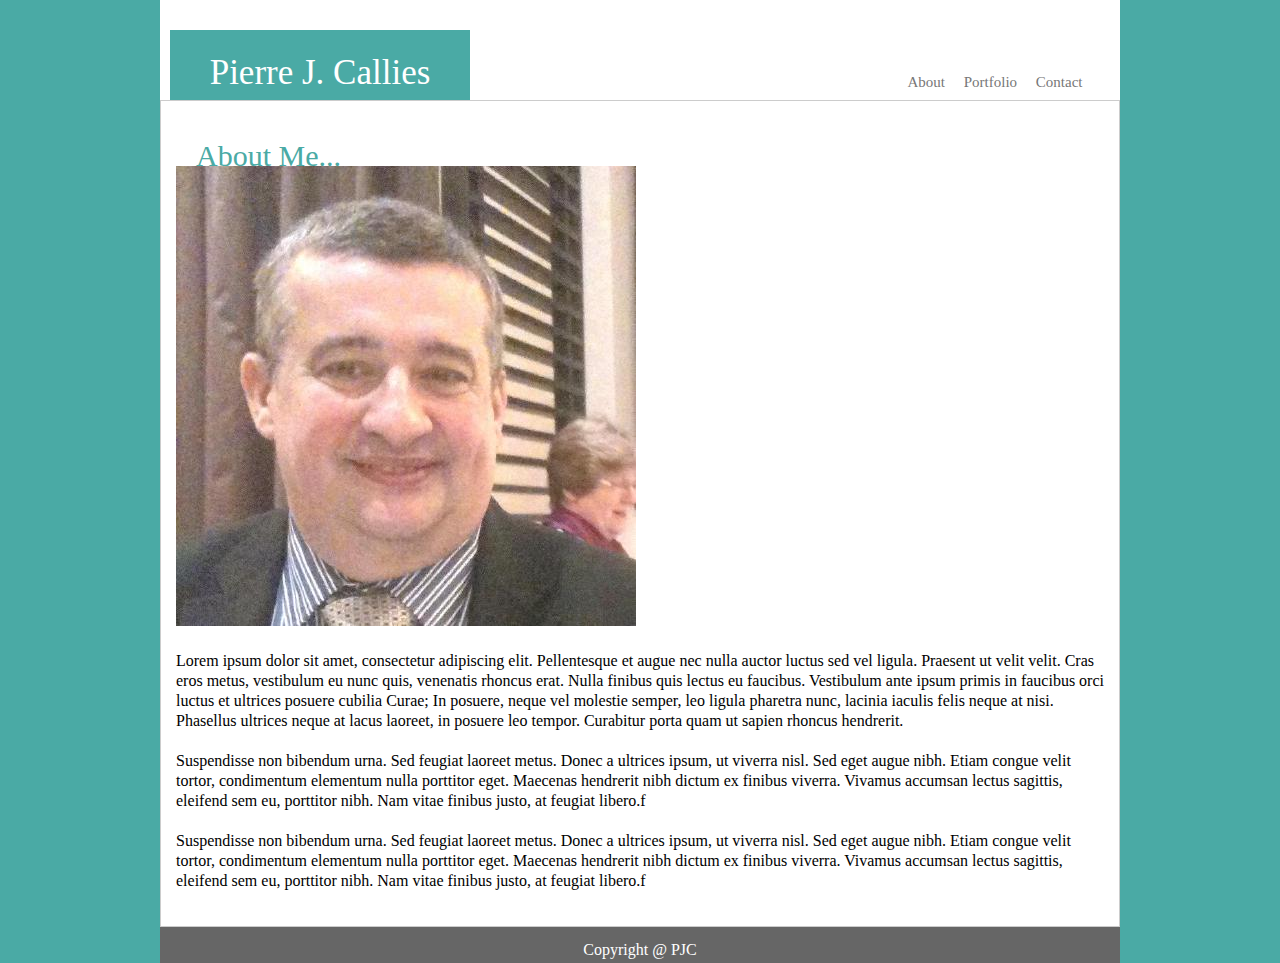
<file: index.html>
<!-- STUDENTS: Head to float.css for your assignment -->
<!DOCTYPE html>
<html lang="en-us">
<head>
        <meta charset="UTF-8">
        <meta name="viewport" content="width=device-width, initial-scale-1, shring-to-fit=no">
        
        <link rel="stylesheet" type="text/css" href="assets/css/reset.css">
        <link rel="stylesheet" type="text/css" href="assets/css/style.css">
        
        <title>Pierre Callies Porfolio Page</title>
</head>

<body>
    <div class="parent container">
        <header> <!-- Standard Header With Navigation Among Pages. It Should be identical on all page using include -->
            <section> <!--section Myname and Navigation should be side by side-->
                <aside ID="MyName">Pierre J. Callies</aside> 
                <div ID="MyNavigation">
                    <ul> <!-- Navigation should be with a style-->
                        <li><a href="index.html">About</a>&nbsp; &nbsp; &nbsp;</li>
                        <li><a href="portfolio.html">Portfolio</a>&nbsp; &nbsp; &nbsp;</li>
                        <li><a href="contact.html">Contact</a> &nbsp;</li>
                    </ul>
                </div>
            </section>
        </header>
   

        <div>
            <section ID="MainBody"><!-- This is where the pictures and main description goes-->
                <H2 class="toptittle">
                    About Me...
                </H2>  <!-- Font size should be the same as for my name color should be reversed-->
                    <Div>
                        <p><img src="assets/images/Me.jpg" alt="Pierre J. Callies"></P>
                        <p class="">Lorem ipsum dolor sit amet, consectetur adipiscing elit. Pellentesque et augue nec nulla auctor luctus sed vel ligula. Praesent ut velit velit. Cras eros metus, vestibulum eu nunc quis, venenatis rhoncus erat. Nulla finibus quis lectus eu faucibus. Vestibulum ante ipsum primis in faucibus orci luctus et ultrices posuere cubilia Curae; In posuere, neque vel molestie semper, leo ligula pharetra nunc, lacinia iaculis felis neque at nisi. Phasellus ultrices neque at lacus laoreet, in posuere leo tempor. Curabitur porta quam ut sapien rhoncus hendrerit. </p>
                        <p>Suspendisse non bibendum urna. Sed feugiat laoreet metus. Donec a ultrices ipsum, ut viverra nisl. Sed eget augue nibh. Etiam congue velit tortor, condimentum elementum nulla porttitor eget. Maecenas hendrerit nibh dictum ex finibus viverra. Vivamus accumsan lectus sagittis, eleifend sem eu, porttitor nibh. Nam vitae finibus justo, at feugiat libero.f</p>
                        <p>Suspendisse non bibendum urna. Sed feugiat laoreet metus. Donec a ultrices ipsum, ut viverra nisl. Sed eget augue nibh. Etiam congue velit tortor, condimentum elementum nulla porttitor eget. Maecenas hendrerit nibh dictum ex finibus viverra. Vivamus accumsan lectus sagittis, eleifend sem eu, porttitor nibh. Nam vitae finibus justo, at feugiat libero.f</p>
                        
                    </Div>
    
        </div>
        
        
                <div>
                    <footer>
                            Copyright @ PJC
                    </footer>
                </div>
            
            </section>
        </div>
    </div>

</body>
</html>
</file>
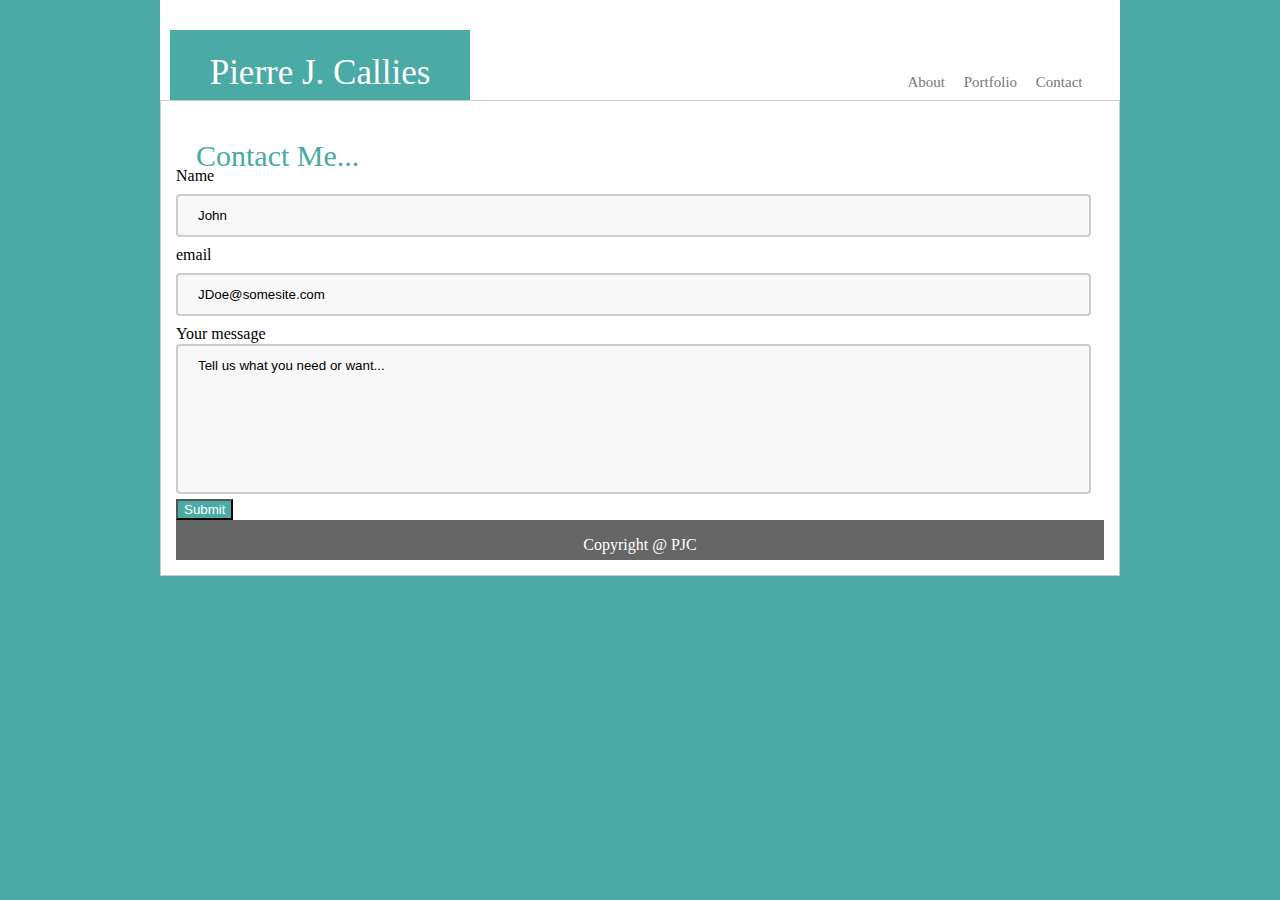
<file: contact.html>
<!-- STUDENTS: Head to float.css for your assignment -->
<!DOCTYPE html>
<html lang="en-us">
<head>
        <meta charset="UTF-8">
        <title>Basic Porfolio Page</title>
        <link rel="stylesheet" type="text/css" href="assets/css/reset.css">
        <link rel="stylesheet" type="text/css" href="assets/css/style.css">
</head>
        
<body>
    <div class="parent container">
        <header> <!-- Standard Header With Navigation Among Pages. It Should be identical on all page using include -->
            <section> <!--section Myname and Navigation should be side by side-->
                <aside ID="MyName">Pierre J. Callies</aside> 
                <div ID="MyNavigation">
                    <ul> <!-- Navigation should be with a style-->
                        <li><a href="index.html">About</a>&nbsp; &nbsp; &nbsp;</li>
                        <li><a href="portfolio.html">Portfolio</a>&nbsp; &nbsp; &nbsp;</li>
                        <li><a href="contact.html">Contact</a> &nbsp;</li>
                    </ul>
                </div>
            </section>
        </header>
    
        <section ID="MainBody"><!-- This is where the pictures and main description goes-->
            <H2 class="toptittle">
                Contact Me...
            </H2><!-- Font size should be the same as for my name color should be reversed-->
                <Div>
                        <form>
                                <label for="fname">Name</label><br>
                                <input type="text" id="fname" name="fname" value="John"><br>
                                <label for="email">email</label><br>
                                <input type="text" id="email" name="email" value="JDoe@somesite.com"><br>
                                <label for="textarea"  >Your message</label><br>
                                <textarea id="your_message" name="your_message" value="Tell us what you need/want">Tell us what you need or want...</textarea><br>
                                <input type="submit" class="mybutton">
                        </form>
                </Div>
    
        
        
        
            <div>
                <footer>
                    Copyright @ PJC
                </footer>
            </div>
            </section>
        </div>
    </div>

</body>
</html>
</file>
<file: assets/css/style.css>
* {
    font-family: Arial, Helvetica, sans-serif;
}

body{ 
    
    align-content: center;
    background-color: #4aaaa5;
}



.parent{
    width: 960px;
    margin: 0 auto;
}
header{
    background-color: #ffffff;
    border-bottom-color: red;
    border-bottom:50px;
    width: 100%;
    height: 100px;
}

#header{
    background-color: #ffffff;
    border: 1px solid #cccccc;
    width: 100%;
    height: 100px;   
}


p{
    margin-bottom:20px;
}

input[type=text] {
    width: 9px;
    padding: 12px 20px;
    margin: 8px 0;
    box-sizing: border-box;
    border: 1px solid #555;
    outline: none;
}

#fname {
    width: 915px;
    padding: 12px 20px;
    box-sizing: border-box;
    border: 2px solid #ccc;
    border-radius: 4px;
    background-color: #f8f8f8;
    Resize: none;
}

#email{
    width: 915px;
    padding: 12px 20px;
    box-sizing: border-box;
    border: 2px solid #ccc;
    border-radius: 4px;
    background-color: #f8f8f8;
    Resize: none;
}
textarea {
    width: 915px;
    height: 150px;
    padding: 12px 20px;
    box-sizing: border-box;
    border: 2px solid #ccc;
    border-radius: 4px;
    background-color: #f8f8f8;
    resize: none;
}

input[type=text]:focus {
    background-color: lightblue;
}

.pfirst{
    padding-top: 20px;
}
.toptittle{
    color: #4aaaa5;
    padding-top: 30px;
    padding-left: 20px;
    font-size: 30px;

}

.image{
    color: #4aaaa5;
    padding-top: 10px;
    padding-left: 20px;
    height: 150px; 
    width: 150px;  
}

.AGauche{
    float:left;
    margin-right: 25px;
    
}

.goodsizepicture{
    width: 300px;
    height: 200px;
    margin-top: 50px;
    margin-right: 25px;
    
}

.mybutton{
    background: #4aaaa5;
    color: #ffffff;
}


#MyName{
    background-color: #4aaaa5;
    color: #ffffff;
    text-align: center;
    margin-top: 30px;
    padding-bottom: 10px;
    padding-top: 25px;
    border-left: 10px solid #ffffff;
    width: 300px;
    float: left;
}

#MyNavigation{
    background-color: #ffffff;
    float: right;
    margin-top:30px;
    padding-top: 45px;
    padding-right: 30px;
}

#MainBody{
    height: Auto;
    background-color: #ffffff;
    border: 1px solid #cccccc;
    line-height: 20px;
    padding: 15px;

}

#MyName{
    font-family: Georgia, Times, 'Times New Roman', serif;
    font-size: 35px; 
}

footer{
    background-color: #666666;
    color: #ffffff;
   
    text-align: center;
    padding-top: 15px;
    padding-bottom: 5px;
    
}

li{
    display: inline;
    float: left;
    font-size: 15px;
    
}

a {

}

a:link{
    color: #777777; 
    text-decoration: none;
}

a:visited{
    color: green;
    text-decoration: none;
}

a:hover{
    color:hotpink;
    text-decoration: none;
}

a:active{
    color: blue;
    text-decoration: none;
}
/*
  These rules take effect when the browser's width
  is either 640px or less.
*/
@media screen and (max-width: 640px) {
    /* The body's bg color will be #333 */
    body {
      background-color: #333;
    }
  
    /* The wrapper's width will be 600px */
    .wrapper {
      width: 600px;
    }
  }
  
/*
  These rules take effect when the browser's width
  is either 768px or less.
*/
@media screen and (max-width: 768px) {
    /* The body's bg color will be #333 */
    body {
      background-color: #333;
    }
  
    /* The wrapper's width will be 600px */
    .wrapper {
      width: 600px;
    }
  }

  /*
  These rules take effect when the browser's width
  is either 980px or less.
*/
@media screen and (max-width: 980px) {
    /* The body's bg color will be #333 */
    body {
      background-color: #333;
    }
  
    /* The wrapper's width will be 600px */
    .wrapper {
      width: 600px;
    }
  }
</file>
